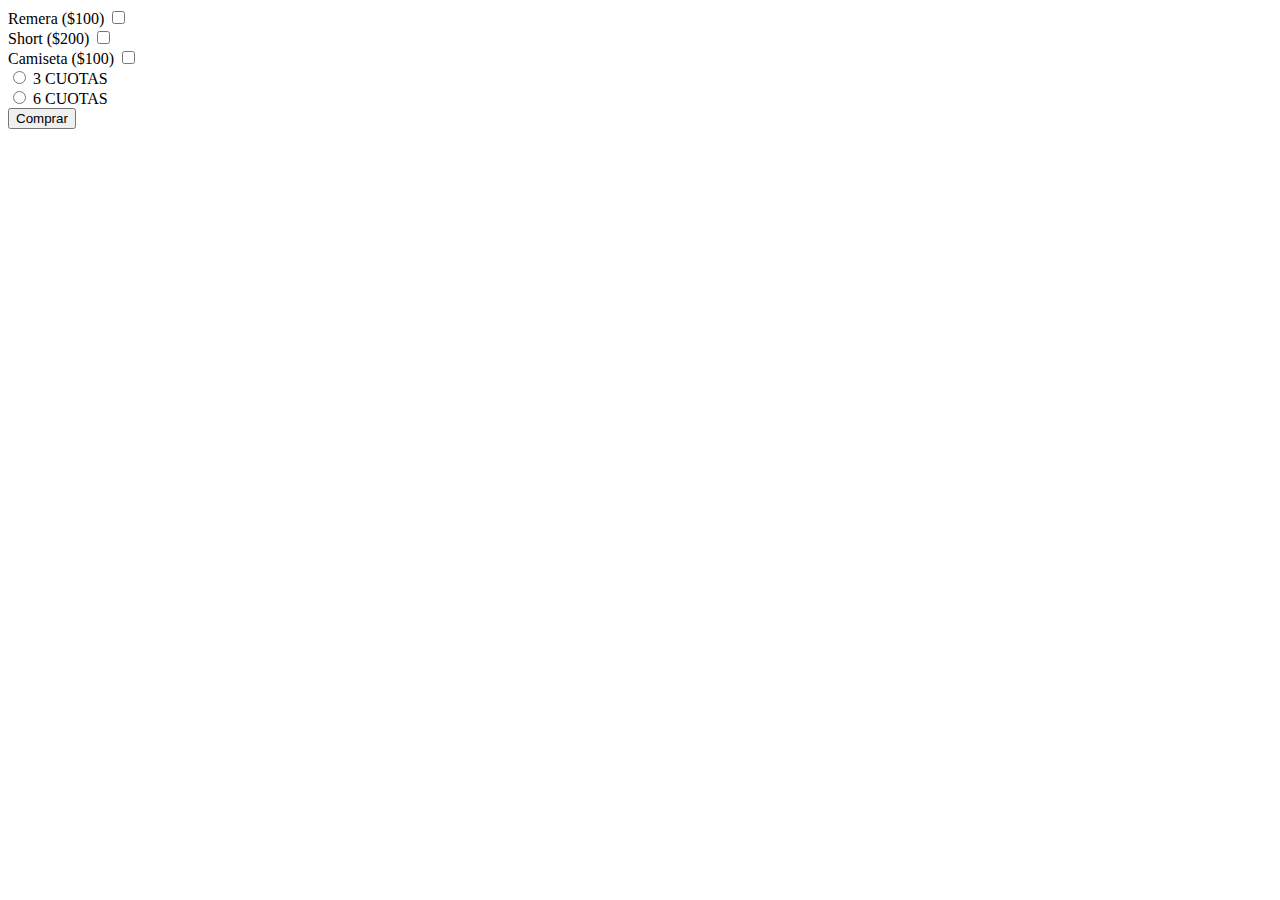
<file: entregable-4/index.html>
<!DOCTYPE html>
<html lang="en">
<head>
    <meta charset="UTF-8">
    <meta http-equiv="X-UA-Compatible" content="IE=edge">
    <meta name="viewport" content="width=device-width, initial-scale=1.0">
    <title>Document</title>
</head>
<body>



    <form action="" method="GET">

        <!-- Producto a elegir -->
        <label for="remera">Remera ($100)</label>
        <input type="checkbox" name="remera" id="remera">

        <br>

        <label for="short">Short ($200)</label>
        <input type="checkbox" name="short" id="short">

        <br>

        <label for="camiseta">Camiseta ($100)</label>
        <input type="checkbox" name="camiseta" id="camiseta">

        <br>

   
        <!-- Cantidad de cuotas para pagar -->
    
        <input type="radio" id="trescuotas" name="trescuotas">
        <label for="trescuotas">3 CUOTAS</label><br>

        <input type="radio" id="seiscuotas" name="seiscuotas">
        <label for="seiscuotas">6 CUOTAS</label><br>

        <button type="" onclick="comprar()">Comprar</button>
    </form>




    <script src="cuarto-entregable.js"></script>
</body>
</html>
</file>
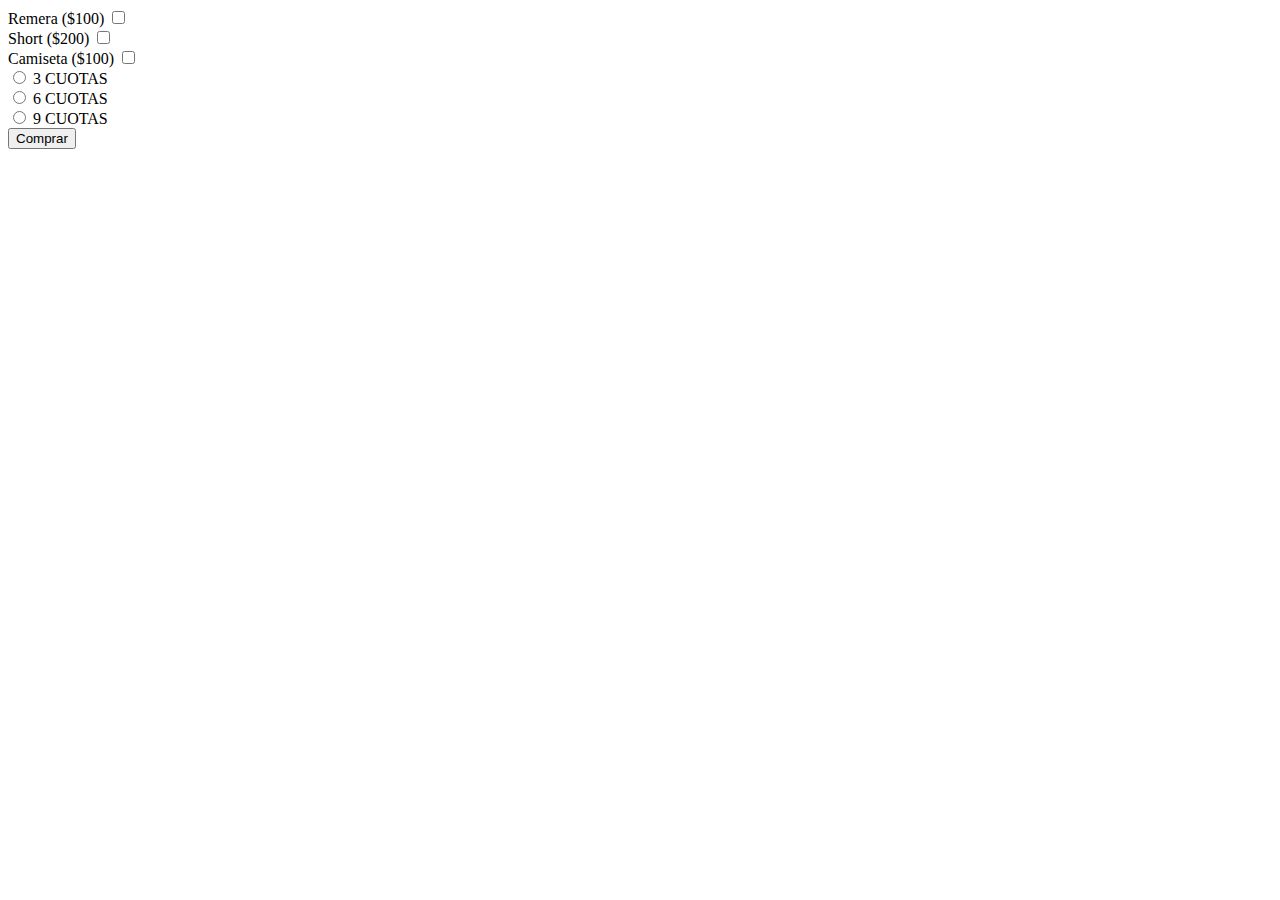
<file: entregable-5/index.html>
<!DOCTYPE html>
<html lang="en">
<head>
    <meta charset="UTF-8">
    <meta http-equiv="X-UA-Compatible" content="IE=edge">
    <meta name="viewport" content="width=device-width, initial-scale=1.0">
    <title>Document</title>
</head>
<body>



    <form action="" method="GET">

        <!-- Producto a elegir -->
        <label for="remera">Remera ($100)</label>
        <input type="checkbox" name="remera" id="remera">

        <br>

        <label for="short">Short ($200)</label>
        <input type="checkbox" name="short" id="short">

        <br>

        <label for="camiseta">Camiseta ($100)</label>
        <input type="checkbox" name="camiseta" id="camiseta">

        <br>

   
        <!-- Cantidad de cuotas para pagar -->
    
        <input type="radio" id="trescuotas" name="cuotas">
        <label for="trescuotas">3 CUOTAS</label><br>

        <input type="radio" id="seiscuotas" name="cuotas">
        <label for="seiscuotas">6 CUOTAS</label><br>

        <input type="radio" id="nuevecuotas" name="cuotas">
        <label for="nuevecuotas">9 CUOTAS</label><br>

        <button type="" onclick="comprar()">Comprar</button>
    </form>




    <script src="quinto-entregable.js"></script>
</body>
</html>
</file>
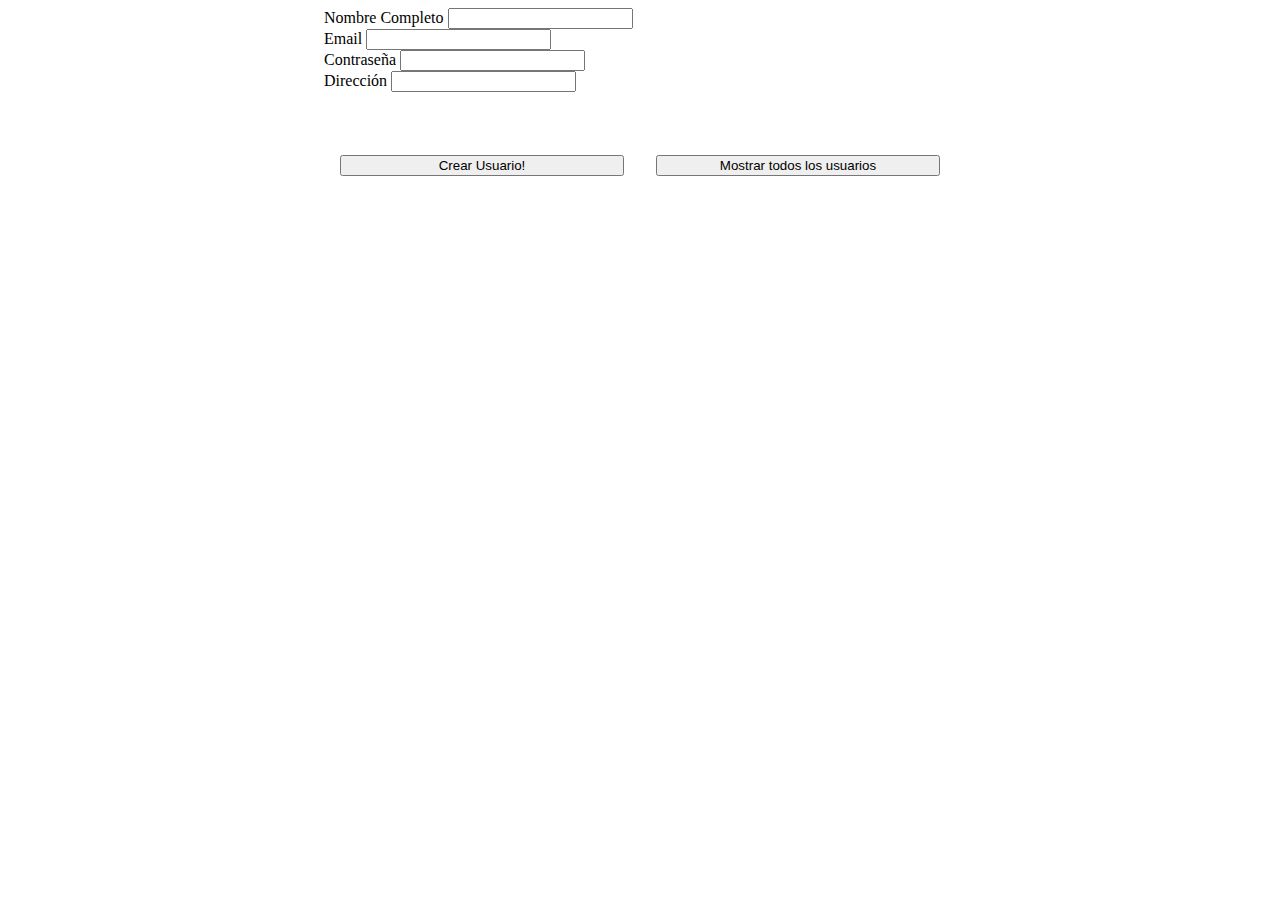
<file: Final-entregable-2/index.html>
<!DOCTYPE html>
<html lang="en" dir="ltr">
  <head>
    <meta charset="utf-8">
    <title>Segundo Entregable Final</title>
    <link rel="stylesheet" href="styles.css">
    <link href="https://cdn.jsdelivr.net/npm/bootstrap@5.1.3/dist/css/bootstrap.min.css" rel="stylesheet" integrity="sha384-1BmE4kWBq78iYhFldvKuhfTAU6auU8tT94WrHftjDbrCEXSU1oBoqyl2QvZ6jIW3" crossorigin="anonymous">
  </head>
  <body>

      <!-- Form para solicitar los datos de entrega al usuario -->
    <form id="formUsuario">
      <div class="form-usuario">
        <div class="mb-3">
          <label for="Nombre" class="form-label">Nombre Completo</label>
          <input type="text" class="form-control" id="Nombre" aria-describedby="emailHelp" name="nombre">
        </div>
        <div class="mb-3">
          <label for="Email" class="form-label">Email</label>
          <input type="email" class="form-control" id="Email" aria-describedby="emailHelp" name="email">
        </div>
        <div class="mb-3">
          <label for="exampleInputPassword1" class="form-label">Contraseña</label>
          <input type="password" class="form-control" id="Contraseña" name="contraseña">
        </div>
        <div class="mb-3">
          <label for="Direccion" class="form-label">Dirección</label>
          <input type="text" class="form-control" id="Direccion" aria-describedby="emailHelp" name="direccion">
        </div>
      </div>


      <!-- Botón de submit final -->

      <div class="botones">
        <button type="submit" class="btn btn-success boton-submit">Crear Usuario!</button>
        <button type="button" class="btn btn-primary boton-mostrar" id="boton-mostrar">Mostrar todos los usuarios</button>
      </div> 


    </form>

    <div id="listaUsuarios"></div>

    <script src="scripts.js"></script>
    <script src="objetos.js"></script>
    <script src="https://cdn.jsdelivr.net/npm/bootstrap@5.1.3/dist/js/bootstrap.bundle.min.js" integrity="sha384-ka7Sk0Gln4gmtz2MlQnikT1wXgYsOg+OMhuP+IlRH9sENBO0LRn5q+8nbTov4+1p" crossorigin="anonymous"></script>
  </body>
</html>
</file>
<file: Final-entregable-2/styles.css>
.form-usuario{
    width: 50%;
    margin-left: 25%;
}

.productos{
    width: 50%;
    margin-left: 25%;
    display: flex;
    justify-content: space-around;
}

.card-img-top{
    height: 250px;
    overflow: hidden;
    place-content: center;
}

.botones{
    margin: 5% 25% 0 25%;
    width: 50%;
    display: flex;
    justify-content: space-around;
}

.boton-submit, .boton-mostrar{
    width: 45%;
}
</file>
